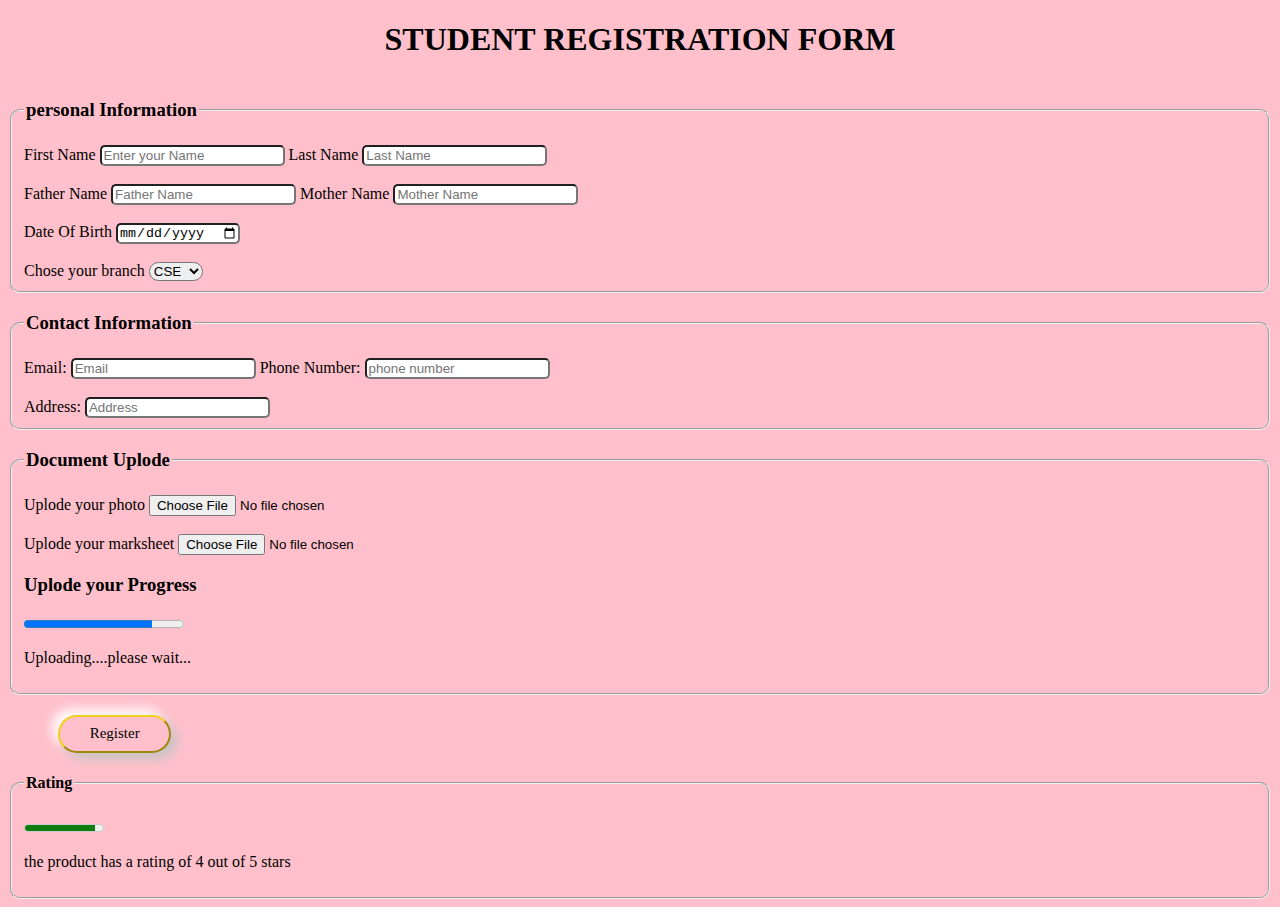
<file: index.html>
<!DOCTYPE html>
<html lang="en">

<head>
    <meta charset="UTF-8">
    <meta name="viewport" content="width=device-width, initial-scale=1.0">
    <title>Document</title>
    <link rel="stylesheet" href="style.css">
</head>

<body>
    <h1>
        <center>
            STUDENT REGISTRATION FORM
        </center>
    </h1>

    <fieldset class="a1">
        <legend class="a1">
            <h3>personal Information</h3>
        </legend>
        <label for="n1">First Name</label>
        <input class="a2" type="text" name="n1" placeholder="Enter your Name">
        <label for=" n2">Last Name</label>
        <input class="a2" type="text" name="n2" placeholder="Last Name">
        <br>
        <br>
        <label for="Father Name">Father Name</label>
        <input class="a2" type="text" name="Father Name" placeholder="Father Name">
        <label for="Mother Name">Mother Name</label>
        <input class="a2" type="text" name="Mother name" placeholder="Mother Name">
        <br><br>
        <label for="birthdate">Date Of Birth</label>
        <input class="a2" type="date" id="DOB" name="birthdate" placeholder="date of birth">
        <br><br>
        <label class="a2">Chose your branch</label>
        <select class="a1">
            <option>CSE</option>
            <option>CE</option>
            <option>ME</option>
            <option>EEE</option>
            <option>IT</option>
            <option>AIML</option>
        </select>
    </fieldset>
    <fieldset class="a1">
        <legend class="a1">
            <h3>Contact Information</h3>
        </legend>
        <label for="email">Email:</label>
        <input class="a2" type="email" name="email" placeholder="Email">
        <label for="phone">Phone Number:</label>
        <input class="a2" type="tel" name="phone" placeholder="phone number">
        <br><br>
        <label for="address">Address:</label>
        <input class="a2" type="text" name="address" placeholder="Address">
    </fieldset>
    <fieldset class="a1">
        <legend class="a1">
            <h3>Document Uplode</h3>
        </legend>
        <label for="file">Uplode your photo</label>
        <input type="file" name="file" placeholder="uplode photo">
        <br><br>
        <label for="file">Uplode your marksheet</label>
        <input type="file" name="file" placeholder="uplode your marksheet">
        <h3> Uplode your Progress</h3>
        <Progress value="80" max="100">40 % complet</Progress>
        <p>Uploading....please wait...</p>
    </fieldset>
    <div class="a2">
        <button id=" btn" type="submit">
            Register
        </button>
    </div>

    <fieldset class="a1">
        <legend class="a1">
            <h4>Rating</h4>
        </legend>
        <meter min="0" max="5" value="4.5"></meter>
        <p>the product has a rating of 4 out of 5 stars</p>
    </fieldset>
    </form>
    <script src="script.js"></script>
</body>

</html>
</file>
<file: style.css>
body {
  background-color: pink;
}
button {
  background-color: transparent;
}

button {
  border-color: rgb(241, 209, 26);
}
button {
  width: 3cm;
  height: 1cm;
  border-radius: 20cm;
  font-size: 15px;
  font-family: inherit;
  cursor: pointer;
  box-shadow: 6px 6px 12px #c5c5c5, -6px -6px 12px #ffffff;
}

button:hover::before {
  width: 9cm;
}
button[type="submit"]:hover {
  letter-spacing: 5px;
}
div {
  padding-top: 20px;
  padding-left: 50px;
}
.a1 {
  border-radius: 10px;
}
.a2 {
  border-radius: 5px;
}
</file>
